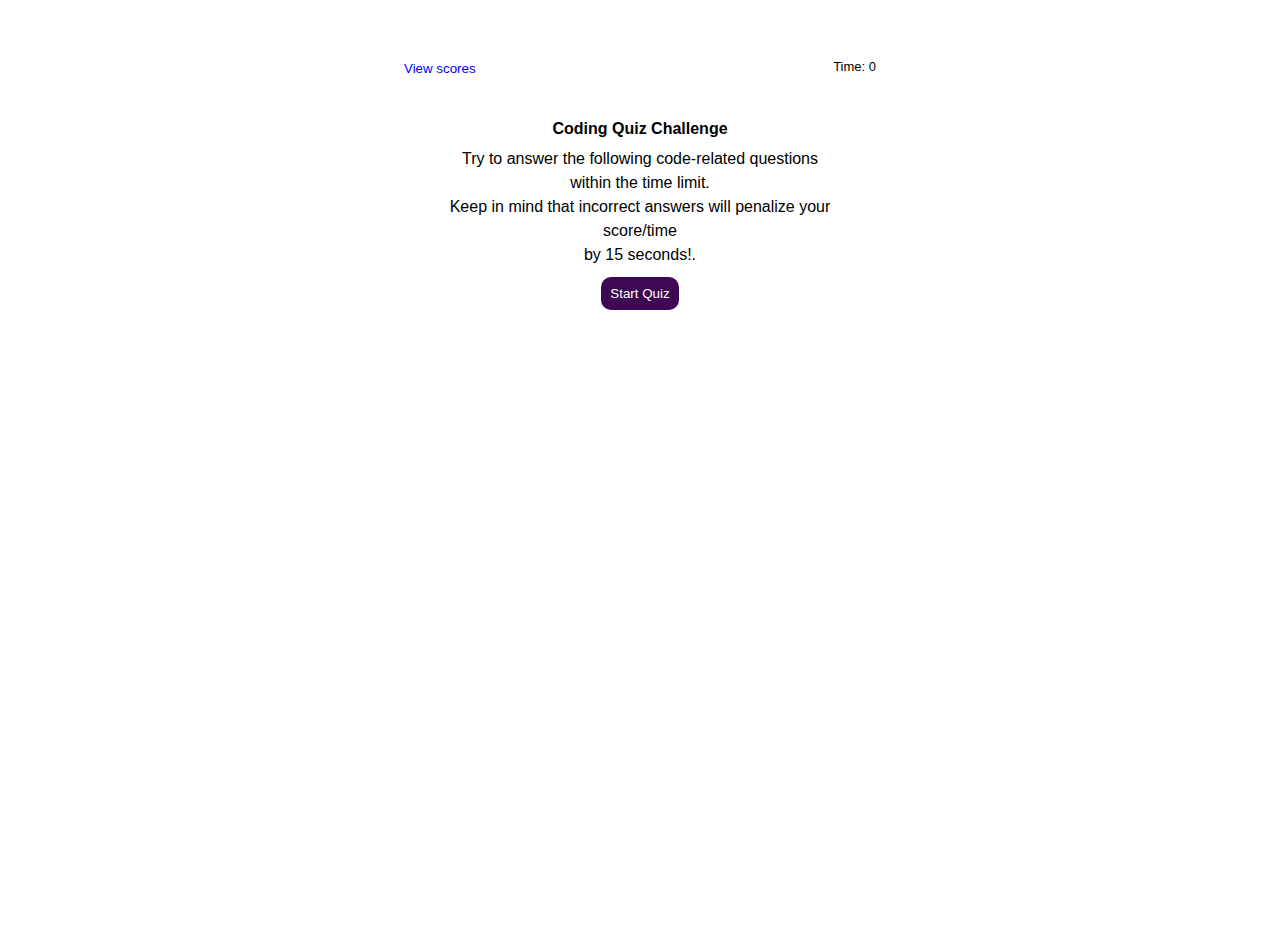
<file: index.html>
<!DOCTYPE html>
<html lang="en">
<head>
    <meta charset="UTF-8">
    <meta http-equiv="X-UA-Compatible" content="IE=edge">
    <meta name="viewport" content="width=device-width, initial-scale=1.0">
    <link rel="styleSheet" href="./assets/css/reset.css"/>
    <link rel="styleSheet" href="./assets/css/style.css"/>
    <title>Test Yourself!</title>
</head>
<body class="centerblock">
    <header class="header">
        <h2><button class="linkButton" id="viewScores" type ="button">View scores</button></h2>
        <h3 class="timer">Time:<span class="timerValue"> 0</span></h3>
    </header>
    <main class="content">
        <section id="start-page">
            <div class="intro">
                <h3>Coding Quiz Challenge</h3>
            </div>
    
            <div class="intro">
                <p>Try to answer the following code-related questions within the time limit.<br/>
                    Keep in mind that incorrect answers will penalize your score/time<br/>
                    by 15 seconds!.        
                </p>
            </div>
           
            <div class="intro" >
                <button id="start-btn" type="button" class="btn">Start Quiz</button>
            </div>
        </section>

        <section id="question-page" hidden>
            <div>
                <h3 class="row-header" id="question"></h3>
            </div>
            
            <div id="answer">
             </div>  
            
            <div>
                <h3 class="row-header result"></h3>
            </div> 
        </section>

        <section id="quizComplete-page" class="score-content" hidden>
            <div>
                <h3>All done!</h3>
            </div>
            
            <div>
                <h4>Your final score is <span id="finalScore"></span></h4>
            </div>
            
            <form>
                <label for="testUser">Enter initials:</label>
                <input name="testUser" id="testUser"/>
                <button class="btn" id="submit-score-btn" type="submit">Submit</button>
            </form> 
    
            <div>
                <h3 class="row-header result lastpage">Calculating Result</h3>
            </div>
        </section>

        <section id="scores-page" hidden>
            <div class="highscore">     
                <h2>View scores</h2> 
            </div>   

            <div class="highscore">
                <ul id="score-list">                        
                </ul>
             </div>
                
             <div class="highscore">
                 <button id="backButton" class="btn">Go Back</button>   
                 <button id="clearButton" class="btn">Clear high scores</button> 
             </div>
        </section>
                
    </main>
    <script src="./assets/js/script.js"></script>
</body>
</html>
</file>
<file: assets/css/style.css>
* {
    margin: 0;
    padding: 0;
    box-sizing: border-box;
  }

  .centerblock{
    margin: 40px auto 0 auto;
    width: 40%;    
    display: flex;
    flex-direction: column;
}

  .header{
      display: flex;
      justify-content: space-between;
      margin: 20px;
      font-size: 15px;
  }

.header a{
    text-decoration: none;
}

.timer{
    font-weight: lighter;
    font-size: 13px;
}

.content{
    display: flex;
    flex-direction: column;
    width: 80%;
    text-align: center;
    margin: 15px auto 20px auto;
}

.score-content{
    text-align: left;
    margin: 30px auto 20px auto;
}

.score-content h3{
    font-size: 20px;
}

.score-content h3, h4, form{
    padding-bottom: 15px;
}

.row-header{
    text-align: left;   
    margin: 0 auto 20px auto;
    font-size: 18px;
}

.options{
    width: 80%;
    margin: 0 auto 20px auto;
    padding-bottom: 20px;
    text-align: left;    
}

.options li{
    padding-top: 5px;  
}

li{
    list-style: none;
}

.result{
    font-style: italic;
    color: rgba(0,0,0,0.5);
    border-top: solid 1px;
    padding-top: 5px;
}

.intro{
    margin: 10px;
}

.intro p{
    line-height: 1.5;
}


.btn{
    background-color: #3F0855;
    color: white;
    border: none;
    border-radius: 10px;
    padding: 9px;
}

.linkButton{
    background: none;
    border: none;
    font-family: arial, sans-serif;
    color: blue;   
    cursor: pointer;
}

.submitForm{
    display: flex;
    justify-content: space-between;
}

.highscore{
    padding-bottom: 10px;
    text-align: left;
}

.highscore li{
    background-color: white;
    font-size: 15px;
    padding: 5px;
    width: 60%;
}

.highscore li:nth-child(odd){
    background-color:#CCCCFF;
}

.highscore .btn{
    margin: 5px;
}
</file>
